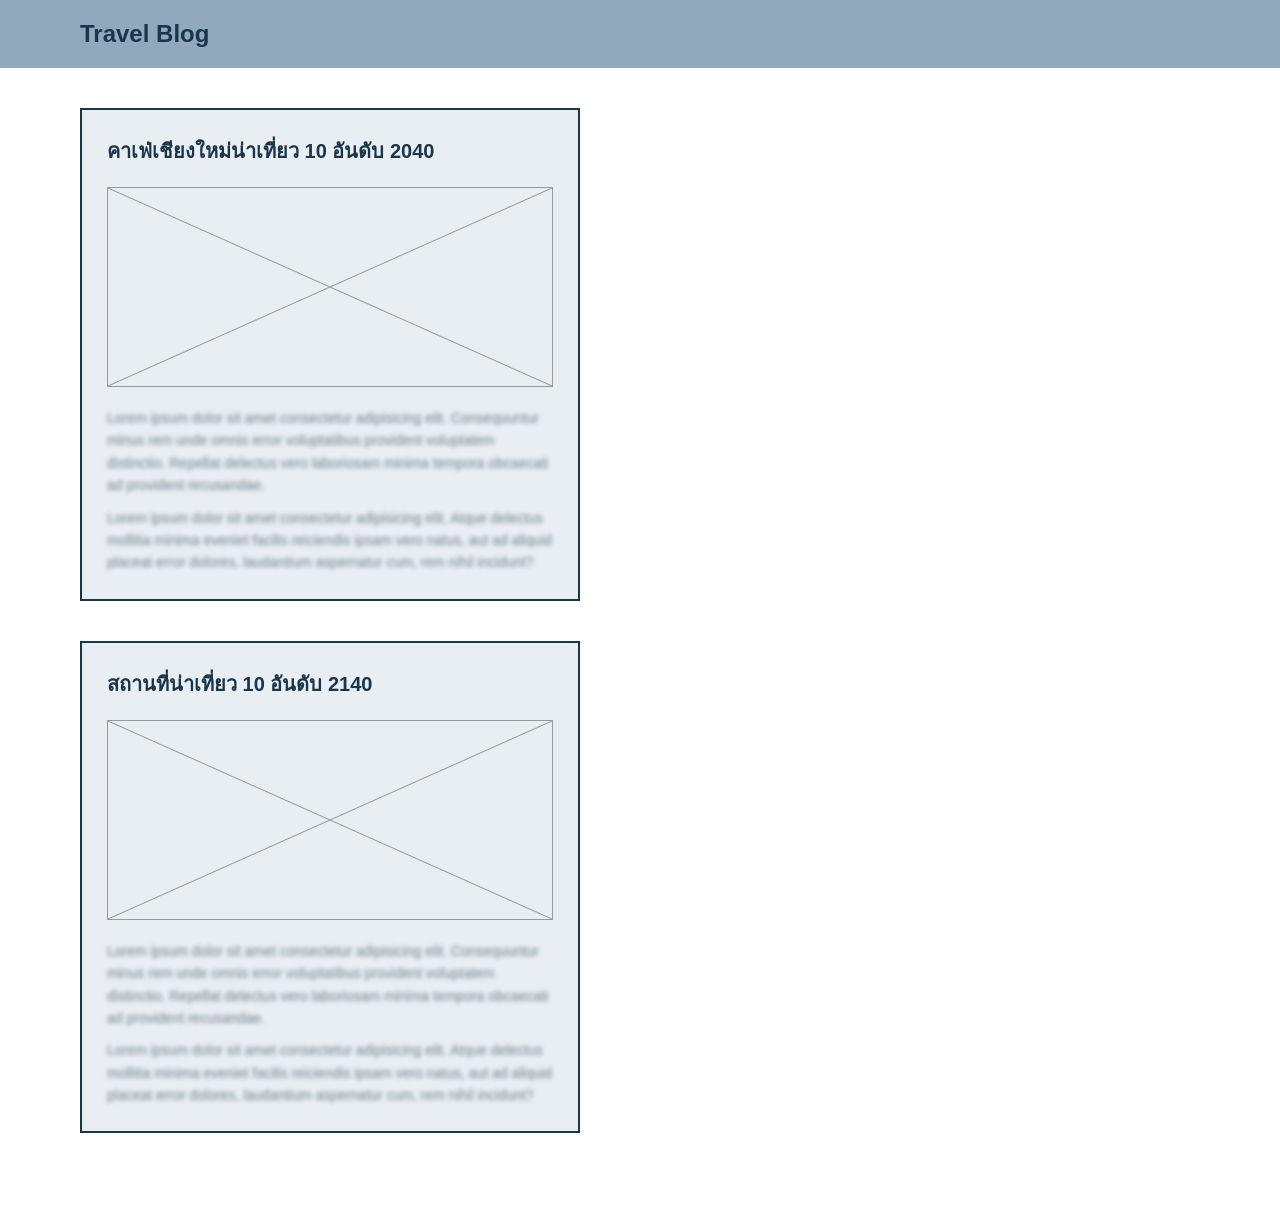
<file: ex-1/index.html>
<!DOCTYPE html>
<html lang="en">

<head>
  <meta charset="UTF-8" />
  <meta http-equiv="X-UA-Compatible" content="IE=edge" />
  <meta name="viewport" content="width=device-width, initial-scale=1.0" />
  <link rel="preconnect" href="https://fonts.googleapis.com">
  <link rel="preconnect" href="https://fonts.gstatic.com" crossorigin>
  <link href="https://fonts.googleapis.com/css2?family=Sarabun&display=swap" rel="stylesheet">
  <link rel="stylesheet" href="./style.css" />
  <title>CSS Direction and Box Model - Ex 1</title>
</head>

<body>
  <nav class="navbar">
    <div class="nav-container">
      <span class="logo">Travel Blog</span>
    </div>
  </nav>

  <main class="main-content">
    <div class="content-container">

      <article class="blog-card">
        <h2 class="blog-title">คาเฟ่เชียงใหม่น่าเที่ยว 10 อันดับ 2040</h2>
        <div class="image-placeholder">
          <div class="cross-line line-1"></div>
          <div class="cross-line line-2"></div>
        </div>
        <div class="text-placeholder">
          <p>Lorem ipsum dolor sit amet consectetur adipisicing elit. Consequuntur minus rem unde omnis error voluptatibus provident voluptatem distinctio. Repellat delectus vero laboriosam minima tempora obcaecati ad provident recusandae.</p>
          <p>Lorem ipsum dolor sit amet consectetur adipisicing elit. Atque delectus mollitia minima eveniet facilis reiciendis ipsam vero natus, aut ad aliquid placeat error dolores, laudantium aspernatur cum, rem nihil incidunt?</p>
        </div>
      </article>

      <article class="blog-card">
        <h2 class="blog-title">สถานที่น่าเที่ยว 10 อันดับ 2140</h2>
        <div class="image-placeholder">
          <div class="cross-line line-1"></div>
          <div class="cross-line line-2"></div>
        </div>
        <div class="text-placeholder">
          <p>Lorem ipsum dolor sit amet consectetur adipisicing elit. Consequuntur minus rem unde omnis error voluptatibus provident voluptatem distinctio. Repellat delectus vero laboriosam minima tempora obcaecati ad provident recusandae.</p>
          <p>Lorem ipsum dolor sit amet consectetur adipisicing elit. Atque delectus mollitia minima eveniet facilis reiciendis ipsam vero natus, aut ad aliquid placeat error dolores, laudantium aspernatur cum, rem nihil incidunt?</p>
        </div>
      </article>

    </div>
  </main>
</body>

</html>
</file>
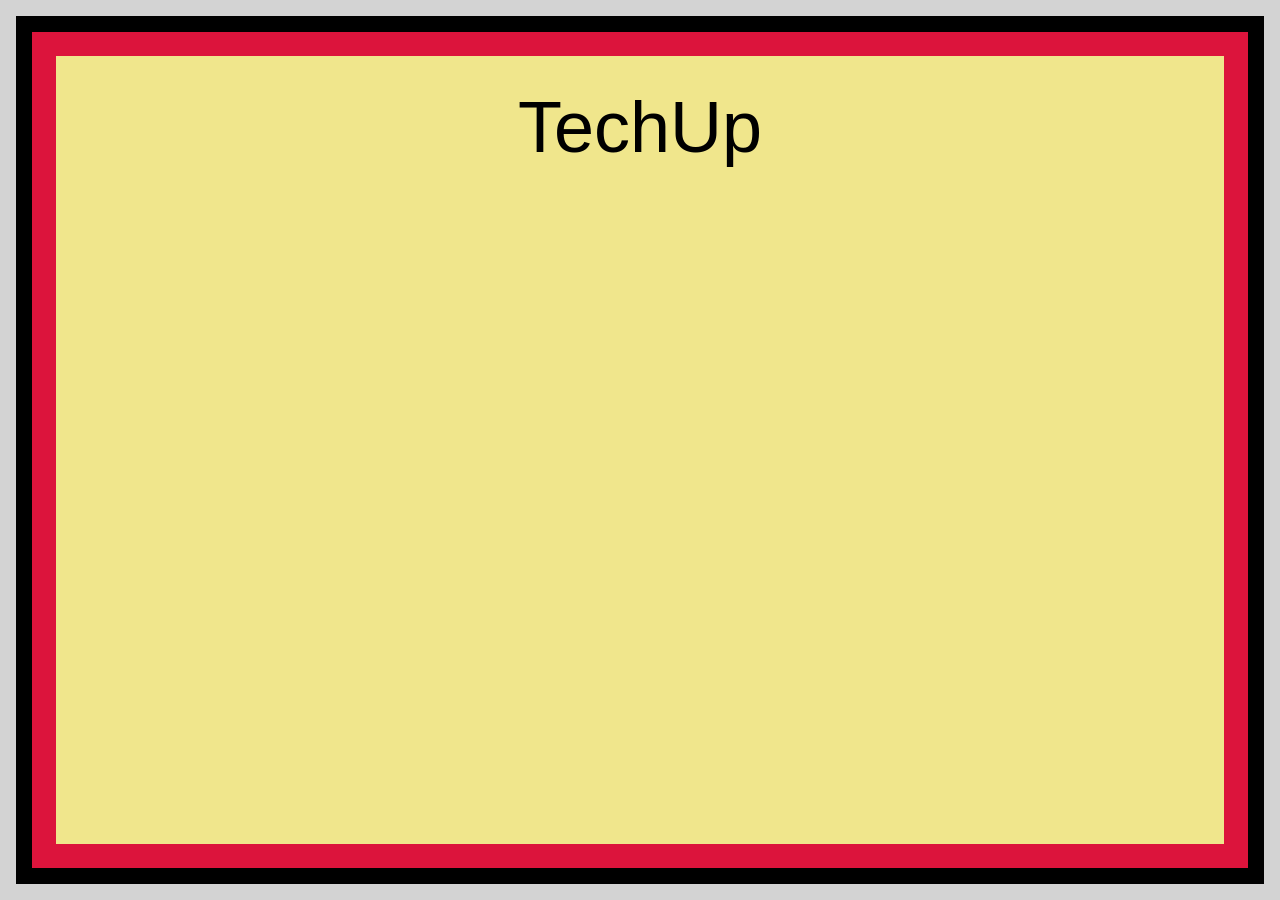
<file: ex-2/index.html>
<!DOCTYPE html>
<html lang="en">

<head>
  <meta charset="UTF-8" />
  <meta http-equiv="X-UA-Compatible" content="IE=edge" />
  <meta name="viewport" content="width=device-width, initial-scale=1.0" />
  <link rel="stylesheet" href="./style.css" />
  <title>CSS Direction and Box Model - Ex 2</title>
</head>

<body>
  <main class="box-wrapper">
    <div class="main-box">
      <h1 class="box-title">TechUp</h1>
    </div>
  </main>
</body>

</html>
</file>
<file: ex-1/style.css>
*, *::before, *::after {
  box-sizing: border-box;
}

body {
  margin: 0;
  padding: 0;
  font-family: 'Segoe UI', Tahoma, Geneva, Verdana, sans-serif;
  background-color: #ffffff;
  color: #333333;
}

.navbar {
  background-color: #92a8bd;
  padding: 20px 0;
  width: 100%;
}

.nav-container {
  max-width: 1200px;
  margin: 0 auto;
  padding: 0 40px;
}

.logo {
  font-size: 24px;
  font-weight: bold;
  color: #1a364a;
}

.main-content {
  padding: 40px 0;
  width: 100%;
}

.content-container {
  max-width: 1200px;
  margin: 0 auto;
  padding: 0 40px;
}

.blog-card {
  background-color: #e9eef2;
  border: 2px solid #1a364a;
  max-width: 500px;
  padding: 25px;
  margin-bottom: 40px;
}

.blog-title {
  color: #1a364a;
  font-size: 20px;
  margin-top: 0;
  margin-bottom: 20px;
}

.image-placeholder {
  border: 1px solid #999999;
  width: 100%;
  height: 200px;
  position: relative;
  background-color: #e9eef2;
  margin-bottom: 20px;
}

.cross-line {
  position: absolute;
  top: 0;
  bottom: 0;
  left: 0;
  right: 0;
  background: linear-gradient(to top right, transparent calc(50% - 1px), #999999, transparent calc(50% + 1px));
}

.cross-line.line-2 {
  background: linear-gradient(to top left, transparent calc(50% - 1px), #999999, transparent calc(50% + 1px));
}

.text-placeholder p {
  font-size: 14px;
  line-height: 1.6;
  margin: 0 0 10px 0;
  color: transparent;
  text-shadow: 0 0 4px rgba(26, 54, 74, 0.6);
  user-select: none;
}

.text-placeholder p:last-child {
  margin-bottom: 0;
}
</file>
<file: ex-2/style.css>
*, *::before, *::after {
    box-sizing: border-box;
  }
  
  body {
    margin: 0;
    padding: 0;
    font-family: sans-serif;
  }
  
  .box-wrapper {
    background-color: black;
    padding: 16px;
    border: 16px solid lightgrey;
    display: inline-block;
    width: 100%;
    height: 100vh;
  }
  
  .main-box {
    background-color: khaki;
    border: 24px solid crimson;
    padding: 30px;
    height: 100%;
  }
  
  .box-title {
    font-size: 72px;
    margin: 0;
    text-align: center;
    color: black;
    font-weight: normal;
  }
</file>
